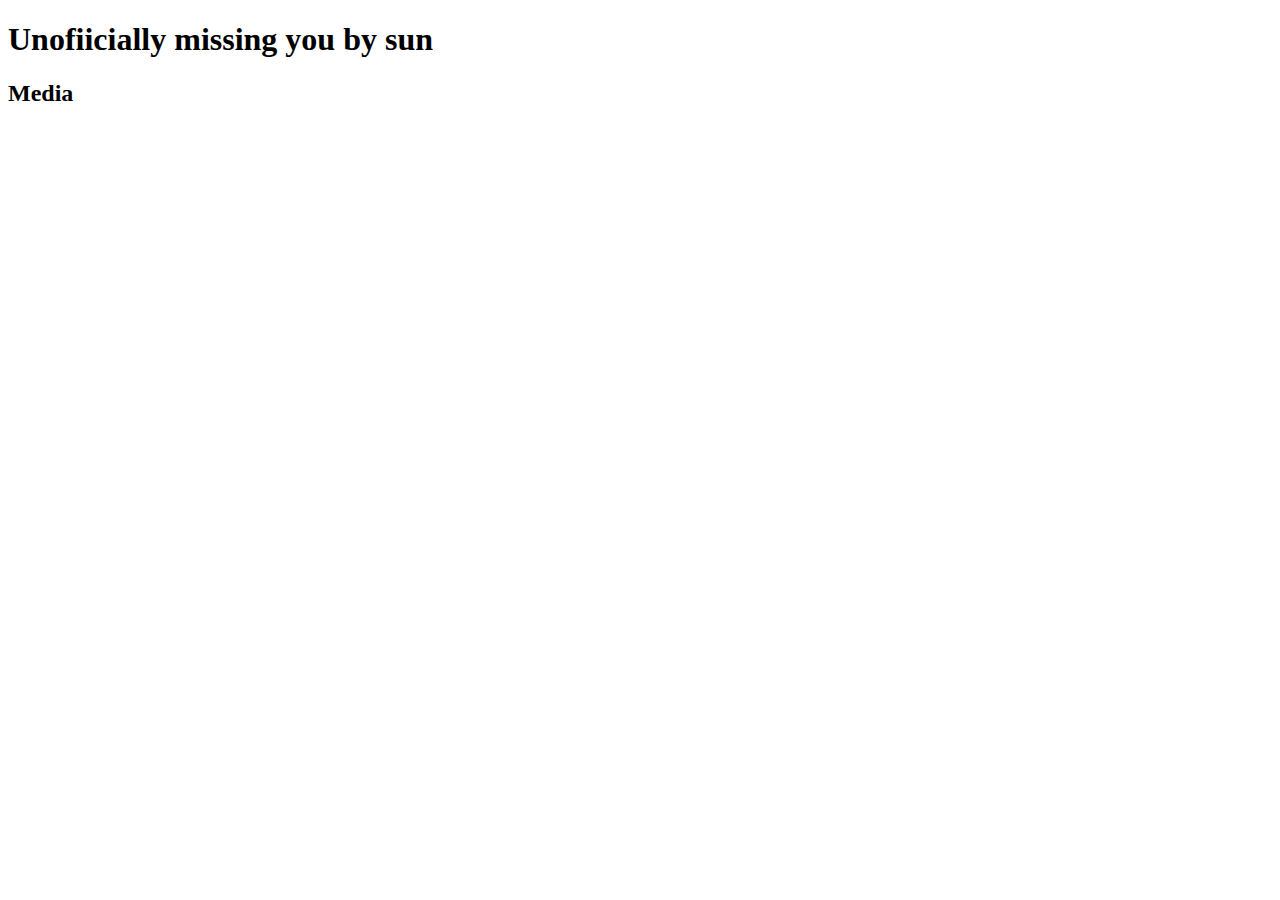
<file: codecademy_html/html practice/practice1.html>
<!DOCTYPE html>
<html>

<head>
    <title>Unofficially Missingyoy</title>
</head>

<body>
    <h1> Unofiicially missing you by sun </h1>


<div id="media">
    <h2>Media</h2>
    <a href="https://www.youtube.com/embed/TKZPiaULvfM"></a>
    <iframe width="560" height="315" src="https://www.youtube.com/embed/1T89OBPYivU?autoplay=1&mute=1" 
    title="YouTube video player" frameborder="0" 
    allow="accelerometer; autoplay; clipboard-write; encrypted-media; 
    gyroscope; picture-in-picture" allowfullscreen></iframe>
</div>

</body>

</html>
</file>
